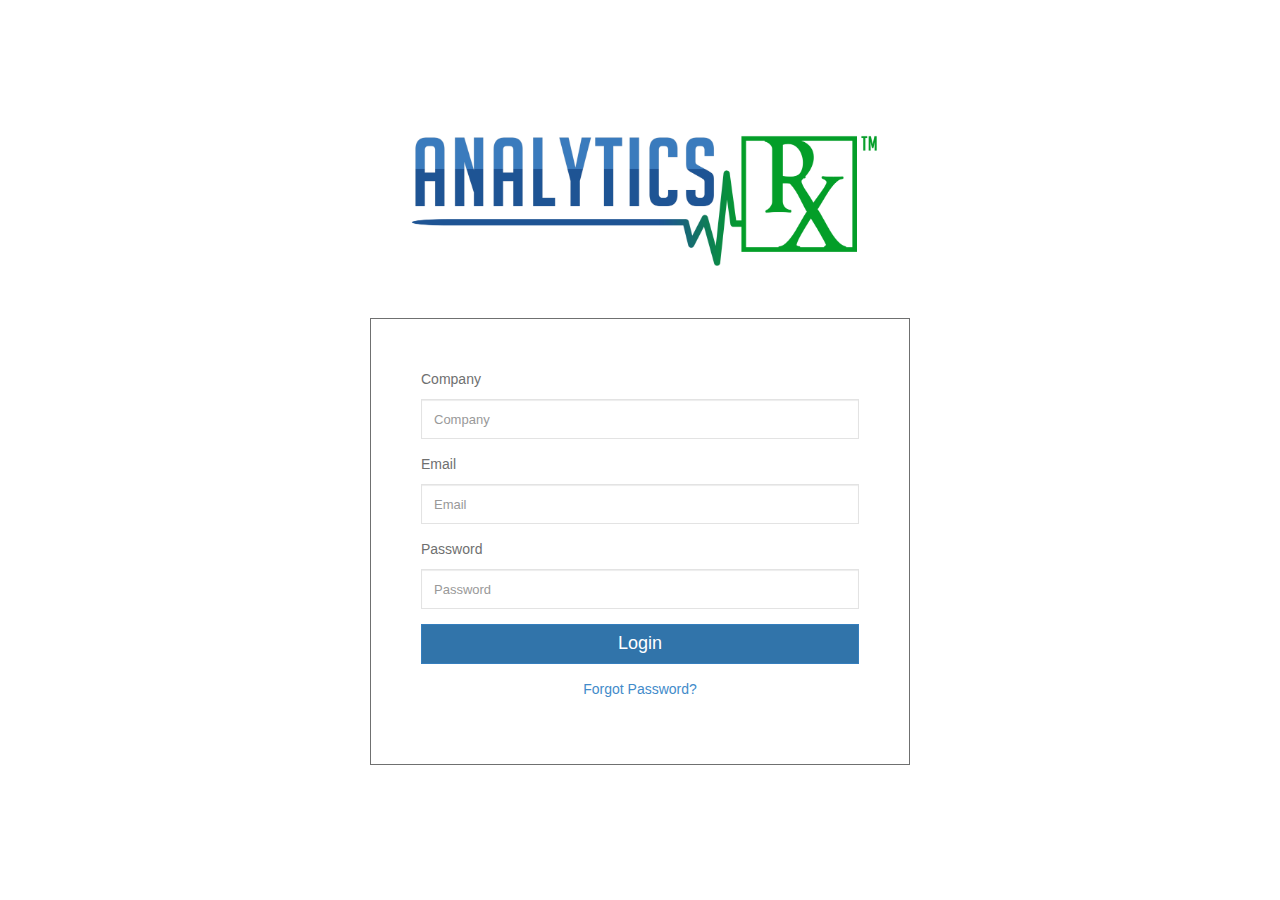
<file: p/dashboard/index.html>
<!DOCTYPE html>
<html ng-app="ngBoilerplate" ng-controller="AppCtrl">
  <head>
    <meta name="viewport" content="width=device-width, initial-scale=1" charset="utf-8">
    <meta http-equiv="Content-Type" content="text/html;charset=utf-8">
    <title ng-bind="pageTitle"></title>
    <!-- social media tags -->
    <meta name="twitter:card" content="summary">
    <meta name="twitter:site" content="@joshdmiller">
    <meta name="twitter:title" content="PAIUSA Dashboard">
    <meta name="twitter:description" content="PAIUSA Dashboard">
    <meta name="twitter:creator" content="@joshdmiller">
    <meta name="twitter:image:src" content="https://a248.e.akamai.net/assets.github.com/images/modules/logos_page/Octocat.png?1366128846">
    <meta property="og:title" content="PAIUSA Dashboard" />
    <meta property="og:type" content="website" />
    <meta property="og:url" content="dashboard.paiusa.com" />
    <meta property="og:image" content="https://a248.e.akamai.net/assets.github.com/images/modules/logos_page/Octocat.png?1366128846" />
    <meta property="og:description" content="PAIUSA Dashboard">
      <link rel="stylesheet" href="https://maxcdn.bootstrapcdn.com/font-awesome/4.4.0/css/font-awesome.min.css">
    <!-- compiled CSS -->
    <link rel="stylesheet" type="text/css" href="vendor/angular-ui-select/dist/select.min.css?version=0.09457065584138036" />
    <link rel="stylesheet" type="text/css" href="vendor/jasny-bootstrap/css/jasny-bootstrap.min.css?version=0.9466680141631514" />
    <link rel="stylesheet" type="text/css" href="vendor/angular-loading-bar/build/loading-bar.min.css?version=0.25817377329804003" />
    <link rel="stylesheet" type="text/css" href="vendor/animate/animate.css?version=0.6847161289770156" />
    <link rel="stylesheet" type="text/css" href="vendor/font-awesome/css/font-awesome.css?version=0.734719819156453" />
    <link rel="stylesheet" type="text/css" href="assets/ngbp-0.3.2.css?version=0.5594070195220411" />

    <!-- compiled JavaScript -->
    <script type="text/javascript" src="assets/ngbp-0.3.2.js?version=0.16610790509730577"></script>

    <!--<script type="text/javascript" src="http://gabelerner.github.io/canvg/rgbcolor.js"></script>-->
    <!--<script type="text/javascript" src="http://gabelerner.github.io/canvg/StackBlur.js"></script>-->
    <!--<script type="text/javascript" src="http://gabelerner.github.io/canvg/canvg.js"></script>-->
    <script type="text/javascript" src="https://apis.google.com/js/plusone.js">
      { "parsetags": "explicit" }
    </script>
  </head>
  <body>
  <div ui-view="main"></div>
  <script src="http://localhost:35729/livereload.js"></script>
  </body>
</html>
</file>
<file: p/dashboard/vendor/angular-ui-select/dist/select.min.css>
/*!
 * ui-select
 * http://github.com/angular-ui/ui-select
 * Version: 0.12.0 - 2015-05-28T07:44:11.364Z
 * License: MIT
 */.ui-select-highlight{font-weight:700}.ui-select-offscreen{clip:rect(0 0 0 0)!important;width:1px!important;height:1px!important;border:0!important;margin:0!important;padding:0!important;overflow:hidden!important;position:absolute!important;outline:0!important;left:0!important;top:0!important}.ng-dirty.ng-invalid>a.select2-choice{border-color:#D44950}.select2-result-single{padding-left:0}.select-locked>.ui-select-match-close,.select2-locked>.select2-search-choice-close{display:none}body>.select2-container.open{z-index:9999}.ui-select-container[theme=select2].direction-up .ui-select-match{border-radius:0 0 4px 4px}.ui-select-container[theme=select2].direction-up .ui-select-dropdown{border-radius:4px 4px 0 0;border-top-width:1px;border-top-style:solid;box-shadow:0 -4px 8px rgba(0,0,0,.25);margin-top:-4px}.ui-select-container[theme=select2].direction-up .ui-select-dropdown .select2-search{margin-top:4px}.ui-select-container[theme=select2].direction-up.select2-dropdown-open .ui-select-match{border-bottom-color:#5897fb}.selectize-input.selectize-focus{border-color:#007FBB!important}.selectize-control>.selectize-dropdown,.selectize-control>.selectize-input>input{width:100%}.ng-dirty.ng-invalid>div.selectize-input{border-color:#D44950}.ui-select-container[theme=selectize].direction-up .ui-select-dropdown{box-shadow:0 -4px 8px rgba(0,0,0,.25);margin-top:-2px}.btn-default-focus{color:#333;background-color:#EBEBEB;border-color:#ADADAD;text-decoration:none;outline:-webkit-focus-ring-color auto 5px;outline-offset:-2px;box-shadow:inset 0 1px 1px rgba(0,0,0,.075),0 0 8px rgba(102,175,233,.6)}.ui-select-bootstrap .ui-select-toggle{position:relative}.ui-select-bootstrap .ui-select-toggle>.caret{position:absolute;height:10px;top:50%;right:10px;margin-top:-2px}.input-group>.ui-select-bootstrap.dropdown{position:static}.input-group>.ui-select-bootstrap>input.ui-select-search.form-control{border-radius:4px 0 0 4px}.input-group>.ui-select-bootstrap>input.ui-select-search.form-control.direction-up{border-radius:4px 0 0 4px!important}.ui-select-bootstrap>.ui-select-match>.btn{text-align:left!important}.ui-select-bootstrap>.ui-select-match>.caret{position:absolute;top:45%;right:15px}.ui-select-bootstrap>.ui-select-choices{width:100%;height:auto;max-height:200px;overflow-x:hidden;margin-top:-1px}body>.ui-select-bootstrap.open{z-index:1000}.ui-select-multiple.ui-select-bootstrap{height:auto;padding:3px 3px 0}.ui-select-multiple.ui-select-bootstrap input.ui-select-search{background-color:transparent!important;border:none;outline:0;height:1.666666em;margin-bottom:3px}.ui-select-multiple.ui-select-bootstrap .ui-select-match .close{font-size:1.6em;line-height:.75}.ui-select-multiple.ui-select-bootstrap .ui-select-match-item{outline:0;margin:0 3px 3px 0}.ui-select-multiple .ui-select-match-item{position:relative}.ui-select-multiple .ui-select-match-item.dropping-before:before{content:"";position:absolute;top:0;right:100%;height:100%;margin-right:2px;border-left:1px solid #428bca}.ui-select-multiple .ui-select-match-item.dropping-after:after{content:"";position:absolute;top:0;left:100%;height:100%;margin-left:2px;border-right:1px solid #428bca}.ui-select-bootstrap .ui-select-choices-row>a{display:block;padding:3px 20px;clear:both;font-weight:400;line-height:1.42857143;color:#333;white-space:nowrap}.ui-select-bootstrap .ui-select-choices-row>a:focus,.ui-select-bootstrap .ui-select-choices-row>a:hover{text-decoration:none;color:#262626;background-color:#f5f5f5}.ui-select-bootstrap .ui-select-choices-row.active>a{color:#fff;text-decoration:none;outline:0;background-color:#428bca}.ui-select-bootstrap .ui-select-choices-row.active.disabled>a,.ui-select-bootstrap .ui-select-choices-row.disabled>a{color:#777;cursor:not-allowed;background-color:#fff}.ui-select-match.ng-hide-add,.ui-select-search.ng-hide-add{display:none!important}.ui-select-bootstrap.ng-dirty.ng-invalid>button.btn.ui-select-match{border-color:#D44950}.ui-select-container[theme=bootstrap].direction-up .ui-select-dropdown{box-shadow:0 -4px 8px rgba(0,0,0,.25)}
</file>
<file: p/dashboard/vendor/angular-loading-bar/build/loading-bar.min.css>
#loading-bar,#loading-bar-spinner{pointer-events:none;-webkit-pointer-events:none;-webkit-transition:350ms linear all;-moz-transition:350ms linear all;-o-transition:350ms linear all;transition:350ms linear all}#loading-bar-spinner.ng-enter,#loading-bar-spinner.ng-leave.ng-leave-active,#loading-bar.ng-enter,#loading-bar.ng-leave.ng-leave-active{opacity:0}#loading-bar-spinner.ng-enter.ng-enter-active,#loading-bar-spinner.ng-leave,#loading-bar.ng-enter.ng-enter-active,#loading-bar.ng-leave{opacity:1}#loading-bar .bar{-webkit-transition:width 350ms;-moz-transition:width 350ms;-o-transition:width 350ms;transition:width 350ms;background:#29d;position:fixed;z-index:10002;top:0;left:0;width:100%;height:2px;border-bottom-right-radius:1px;border-top-right-radius:1px}#loading-bar .peg{position:absolute;width:70px;right:0;top:0;height:2px;opacity:.45;-moz-box-shadow:#29d 1px 0 6px 1px;-ms-box-shadow:#29d 1px 0 6px 1px;-webkit-box-shadow:#29d 1px 0 6px 1px;box-shadow:#29d 1px 0 6px 1px;-moz-border-radius:100%;-webkit-border-radius:100%;border-radius:100%}#loading-bar-spinner{display:block;position:fixed;z-index:10002;top:10px;left:10px}#loading-bar-spinner .spinner-icon{width:14px;height:14px;border:2px solid transparent;border-top-color:#29d;border-left-color:#29d;border-radius:50%;-webkit-animation:loading-bar-spinner 400ms linear infinite;-moz-animation:loading-bar-spinner 400ms linear infinite;-ms-animation:loading-bar-spinner 400ms linear infinite;-o-animation:loading-bar-spinner 400ms linear infinite;animation:loading-bar-spinner 400ms linear infinite}@-webkit-keyframes loading-bar-spinner{0%{-webkit-transform:rotate(0);transform:rotate(0)}100%{-webkit-transform:rotate(360deg);transform:rotate(360deg)}}@-moz-keyframes loading-bar-spinner{0%{-moz-transform:rotate(0);transform:rotate(0)}100%{-moz-transform:rotate(360deg);transform:rotate(360deg)}}@-o-keyframes loading-bar-spinner{0%{-o-transform:rotate(0);transform:rotate(0)}100%{-o-transform:rotate(360deg);transform:rotate(360deg)}}@-ms-keyframes loading-bar-spinner{0%{-ms-transform:rotate(0);transform:rotate(0)}100%{-ms-transform:rotate(360deg);transform:rotate(360deg)}}@keyframes loading-bar-spinner{0%{transform:rotate(0)}100%{transform:rotate(360deg)}}
</file>
